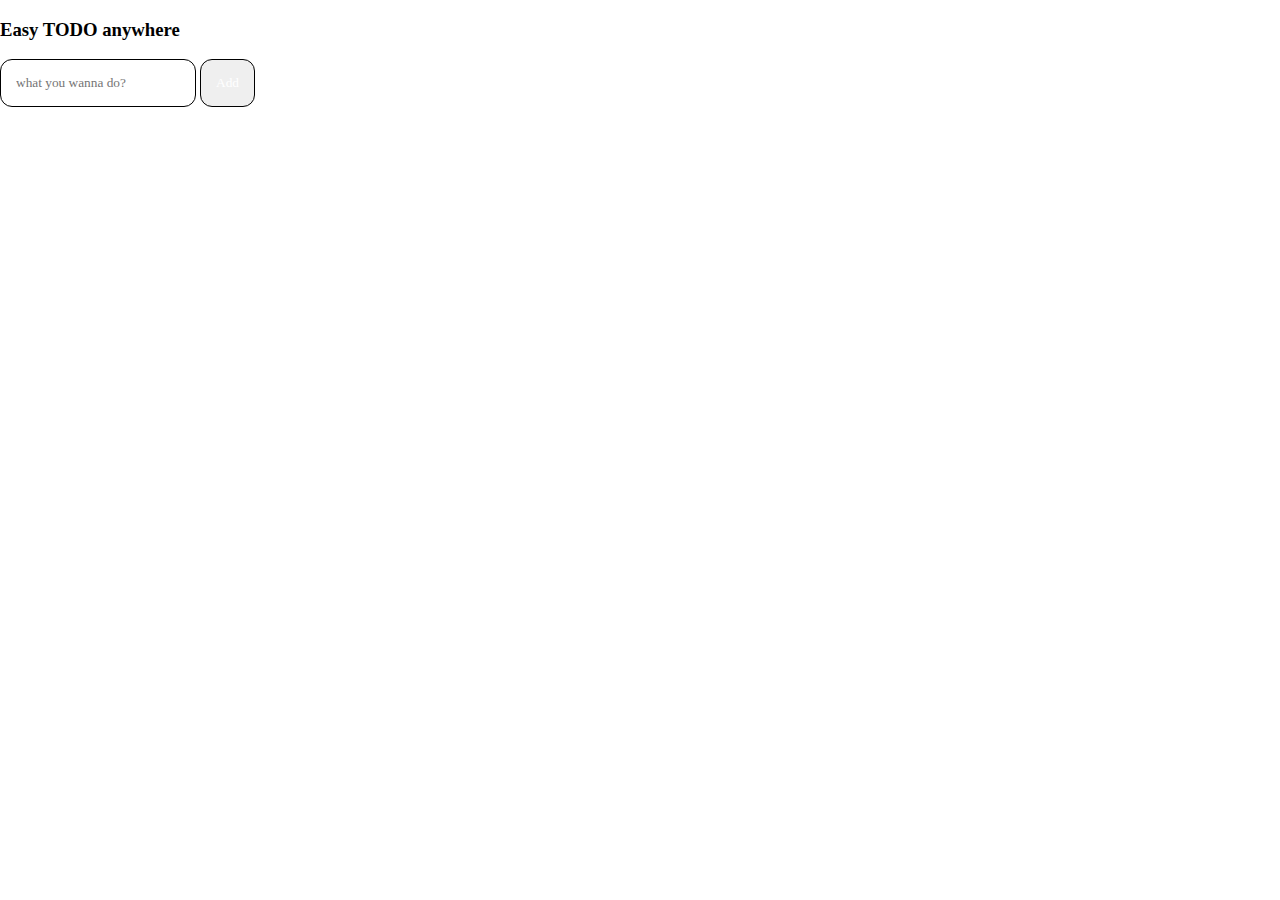
<file: index.html>
<!DOCTYPE html>
<html>

<head>
  <meta charset="UTF-8">
  <meta name="viewport" content="width=device-width, initial-scale=1">
  <meta name="theme-color" content="#000">
  <link rel="stylesheet" href="todo.css">
  <title>simple todo app</title>
</head>

<body class='main full no-space'>
  <div class="pad large">
    <h3 class='pad large center white'>Easy TODO anywhere</h3>
    <ol id=listParent class=full>
    </ol>
    <div class=flex>
      <input id=input placeholder="what you wanna do?" class='pad large'>
      <input type=button class='add sub white' value="Add" onclick=addTodo()>
    </div>
<span id=error class='pad center'><span/>
  </div>
  <script src="todo.js"></script>
</body>

</html>
</file>
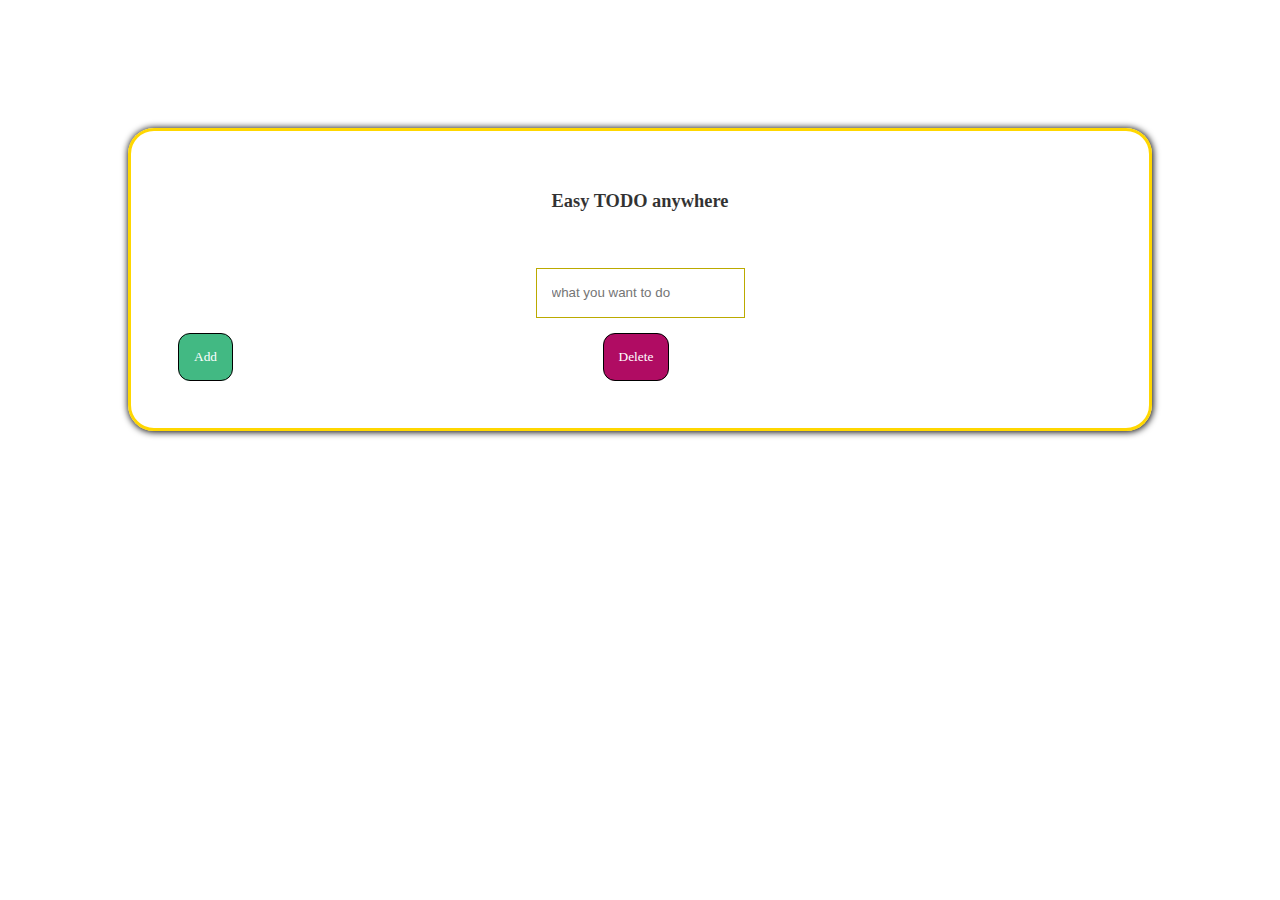
<file: todo.html>
<!DOCTYPE html>
<html>

<head>
  <meta charset="UTF-8">
  <meta name="viewport" content="width=device-width, initial-scale=1">
  <meta name="theme-color" content="#000">
  <link rel="stylesheet" href="todo.css">
  <title>simple todo app</title>
</head>

<body>
  <div class="container">
    <h3>Easy TODO anywhere</h3>
    <p id="warn"></p>
    <ol id="ulist">
    </ol>

    <input type="text" placeholder="what you want to do" id="input">
    <div class="flexBtn">
      <input type="button" id="add" value="Add">
      <input type="button" id="del" value="Delete">
    </div>
  </div>
  <script src="todo.js"></script>
</body>

</html>
</file>
<file: todo.css>
* {
  box-sizing: border-box
}

html,
body {
  margin: 0;
  padding: 0;
}

div.container {
  padding: 32px;
  width: 80%;
  border: 3px solid gold;
  margin: 10% auto;
  text-align: center;
  box-shadow: .1px .1px 7px 000;
  height: auto;
  border-radius: 26px;
}
.container h3{
  padding: 10px;
  opacity: .8;
  font-size: 115%;
}
p#warn{
  text-align: center;
  color: red;
  line-height: 1.5;
  text-transform: uppercase;
  font-family: var(--serif);
  font-size: 65%;
  padding: 5px;
}
.container ol{
  text-align: left;
  font-size: 105%;
  padding: 0;
}
ol li{
  padding: 10px;
  word-break: break-all;
  border: 1px solid #FFF412BF;
  border-radius: 16px;
  background: #0f03;
  margin: 5px;
}
input[type=text]{
  padding: 15px;
  height: 50px;
  border: 1px solid #ba0;
}
.flexBtn {
  display: flex;
  padding: 15px;
}
input:not([type=text]){
  padding: 15px;
  color: #fff;
  font-family: var(--serif);
  outline: none;
  border: 1px solid #000;
  border-radius: 12px;
}
input:not([type=text]):hover{
  filter: brightness(120%);
}
#add{
 /* background: #14811A; */
 background: #42b983;
  margin-right: 40%;
}
#del{
  background: #B00C63;
}
</file>
